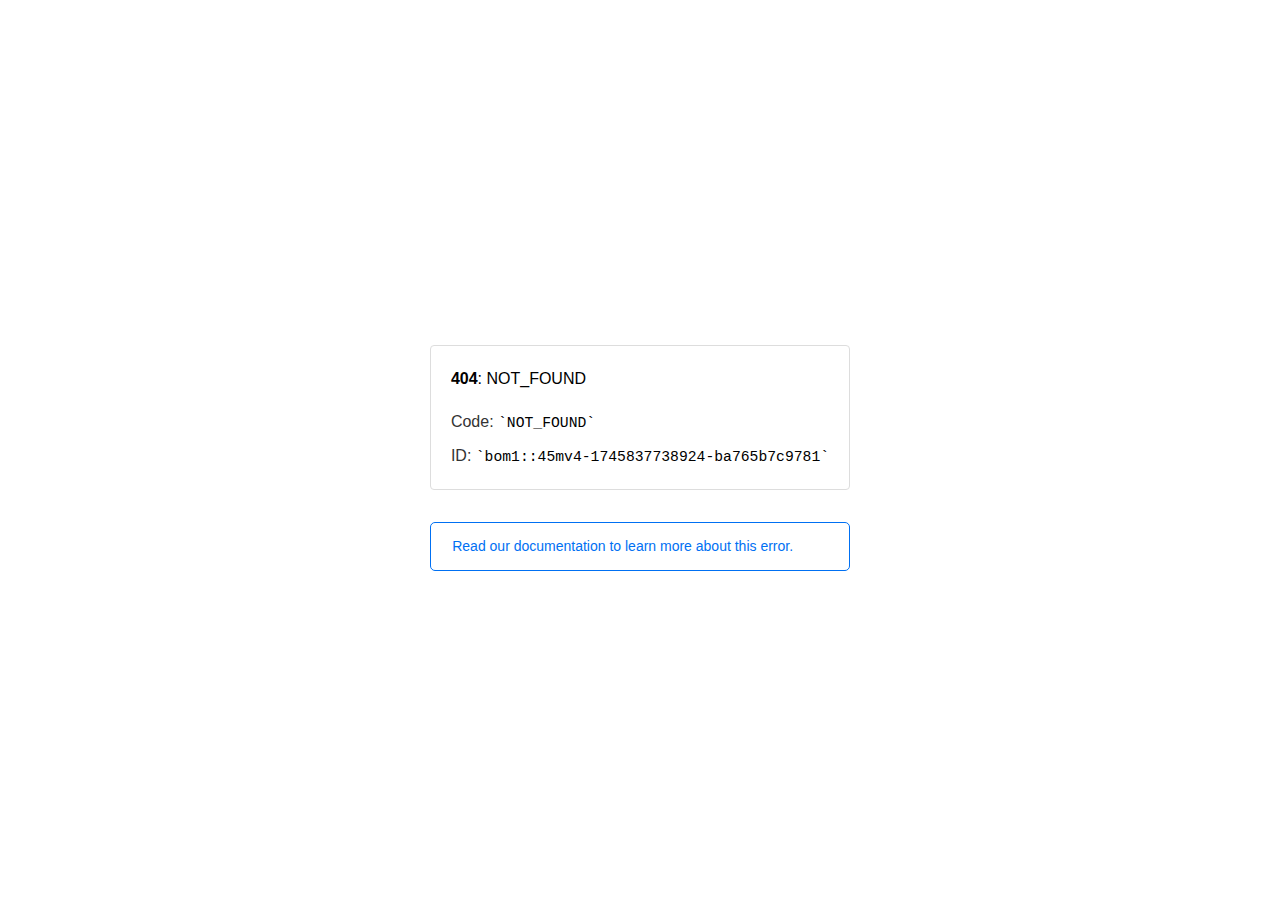
<file: assets/css/owl.video.play.html>
<!doctype html><html lang=en><meta charset=utf-8><meta name=viewport content="width=device-width,initial-scale=1"><meta name=theme-color content=#000><title>404: NOT_FOUND</title><style>html{font-size:62.5%;box-sizing:border-box;height:-webkit-fill-available}*,::after,::before{box-sizing:inherit}body{font-family:sf pro text,sf pro icons,helvetica neue,helvetica,arial,sans-serif;font-size:1.6rem;line-height:1.65;word-break:break-word;font-kerning:auto;font-variant:normal;-webkit-font-smoothing:antialiased;-moz-osx-font-smoothing:grayscale;text-rendering:optimizeLegibility;hyphens:auto;height:100vh;height:-webkit-fill-available;max-height:100vh;max-height:-webkit-fill-available;margin:0}::selection{background:#79ffe1}::-moz-selection{background:#79ffe1}a{cursor:pointer;color:#0070f3;text-decoration:none;transition:all .2s ease;border-bottom:1px solid #0000}a:hover{border-bottom:1px solid #0070f3}ul{padding:0;margin-left:1.5em;list-style-type:none}li{margin-bottom:10px}ul li:before{content:'\02013'}li:before{display:inline-block;color:#ccc;position:absolute;margin-left:-18px;transition:color .2s ease}code{font-family:Menlo,Monaco,Lucida Console,Liberation Mono,DejaVu Sans Mono,Bitstream Vera Sans Mono,Courier New,monospace,serif;font-size:.92em}code:after,code:before{content:'`'}.container{display:flex;justify-content:center;flex-direction:column;min-height:100%}main{max-width:80rem;padding:4rem 6rem;margin:auto}ul{margin-bottom:32px}.error-title{font-size:2rem;padding-left:22px;line-height:1.5;margin-bottom:24px}.error-title-guilty{border-left:2px solid #ed367f}.error-title-innocent{border-left:2px solid #59b89c}@media(max-width:500px){.owner-error{display:none}}main p{color:#333}.devinfo-container{border:1px solid #ddd;border-radius:4px;padding:2rem;display:flex;flex-direction:column;margin-bottom:32px}.error-code{margin:0;font-size:1.6rem;color:#000;margin-bottom:1.6rem}.devinfo-line{color:#333}.devinfo-line code,code,li{color:#000}.devinfo-line:not(:last-child){margin-bottom:8px}.docs-link,.contact-link{font-weight:500}header,footer,footer a{display:flex;justify-content:center;align-items:center}header,footer{min-height:100px;height:100px}header{border-bottom:1px solid #eaeaea}header h1{font-size:1.8rem;margin:0;font-weight:500}header p{font-size:1.3rem;margin:0;font-weight:500}.header-item{display:flex;padding:0 2rem;margin:2rem 0;text-decoration:line-through;color:#999}.header-item.active{color:#ff0080;text-decoration:none}.header-item.first{border-right:1px solid #eaeaea}.header-item-content{display:flex;flex-direction:column}.header-item-icon{margin-right:1rem;margin-top:.6rem}footer{border-top:1px solid #eaeaea}footer a{color:#000}footer a:hover{border-bottom-color:#0000}footer svg{margin-left:.8rem}.note{padding:8pt 16pt;border-radius:5px;border:1px solid #0070f3;font-size:14px;line-height:1.8;color:#0070f3}@media(max-width:500px){.devinfo-container .devinfo-line code{margin-top:.4rem}.devinfo-container .devinfo-line:not(:last-child){margin-bottom:1.6rem}.devinfo-container{margin-bottom:0}header{flex-direction:column;height:auto;min-height:auto;align-items:flex-start}.header-item.first{border-right:none;margin-bottom:0}main{padding:1rem 2rem}body{font-size:1.4rem;line-height:1.55}footer{display:none}.note{margin-top:16px}}</style><div class=container><main><p class=devinfo-container><span class=error-code><strong>404</strong>: NOT_FOUND</span>
<span class=devinfo-line>Code: <code>NOT_FOUND</code></span>
<span class=devinfo-line>ID: <code>bom1::45mv4-1745837738924-ba765b7c9781</code></p><a href=https://vercel.com/docs/errors/platform-error-codes#not_found class=owner-error><div class=note>Read our documentation to learn more about this error.</div></a></main></div>
</file>
